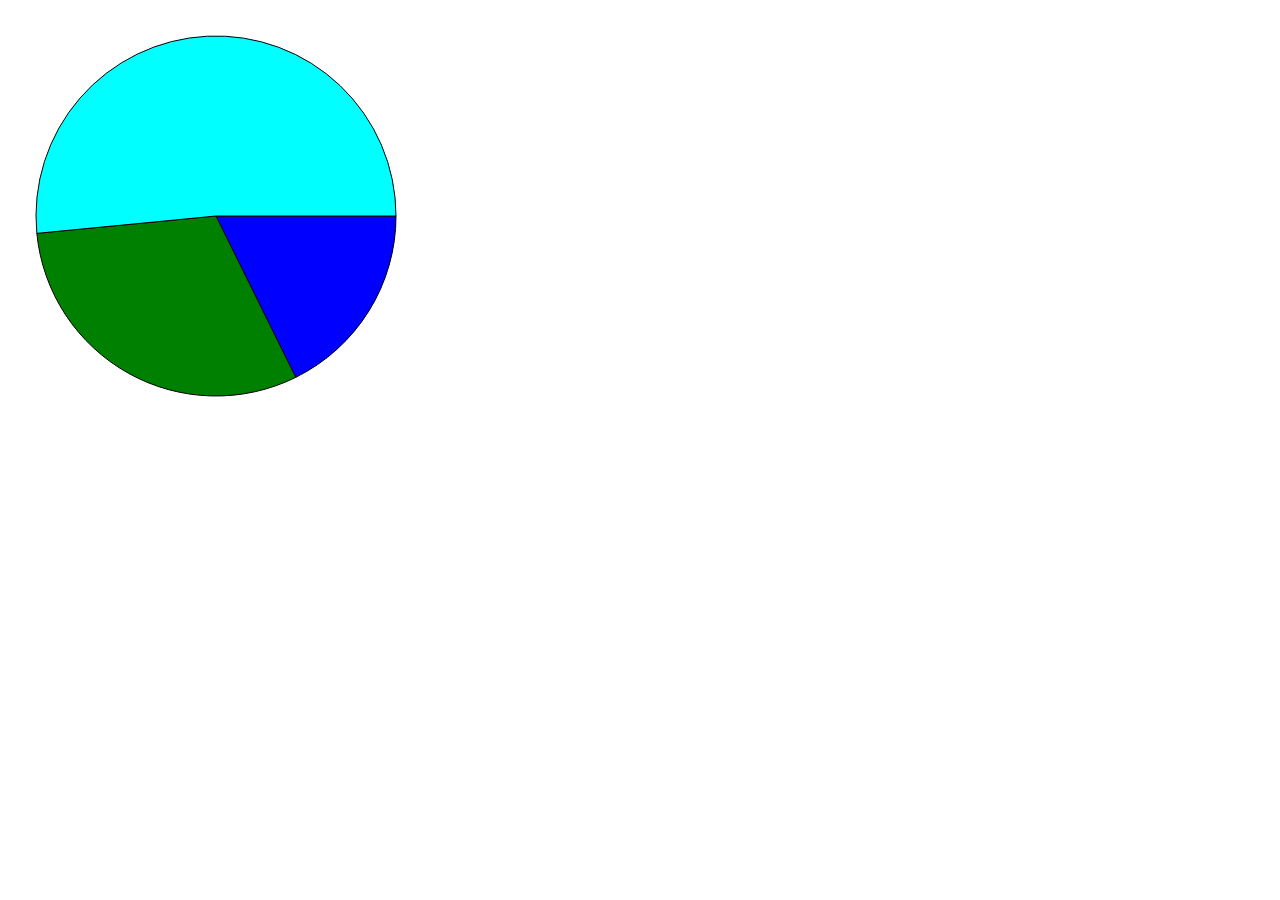
<file: demo/index.html>
<!DOCTYPE html>
<html>
	<head>
		<title>Embedded pie chart demo</title>
		<link rel="stylesheet" type="text/css" href="../style/piechart.css">
		<script src="http://code.jquery.com/jquery-1.7.1.js"></script>
		<script src="../lib/raphael.js"></script>
		<script src="../js/piechart.js"></script>
		<script type="text/javascript">
			$(document).bind('ready', function(event) {
				piechart.draw({"data":[23,40,67],"labels":["small","medium","large"]});
				$('#spinner').hide();
			});
		</script>
	</head>
	<body>
		<div id="chart"></div>
		<div id="spinner"></div>
	</body>
</html>
</file>
<file: style/piechart.css>
html, body {
	overflow: hidden;
	padding: 0;
	margin: 0;
}

#chart {
	position: absolute;
	left: 0;
	top: 0;
	right: 0;
	bottom: 0;
	padding: 16px;
}

#spinner {
	position: absolute;
	left: 0;
	top: 0;
	right: 0;
	bottom: 0;

	background: no-repeat url('spinner.gif') center;
}
</file>
